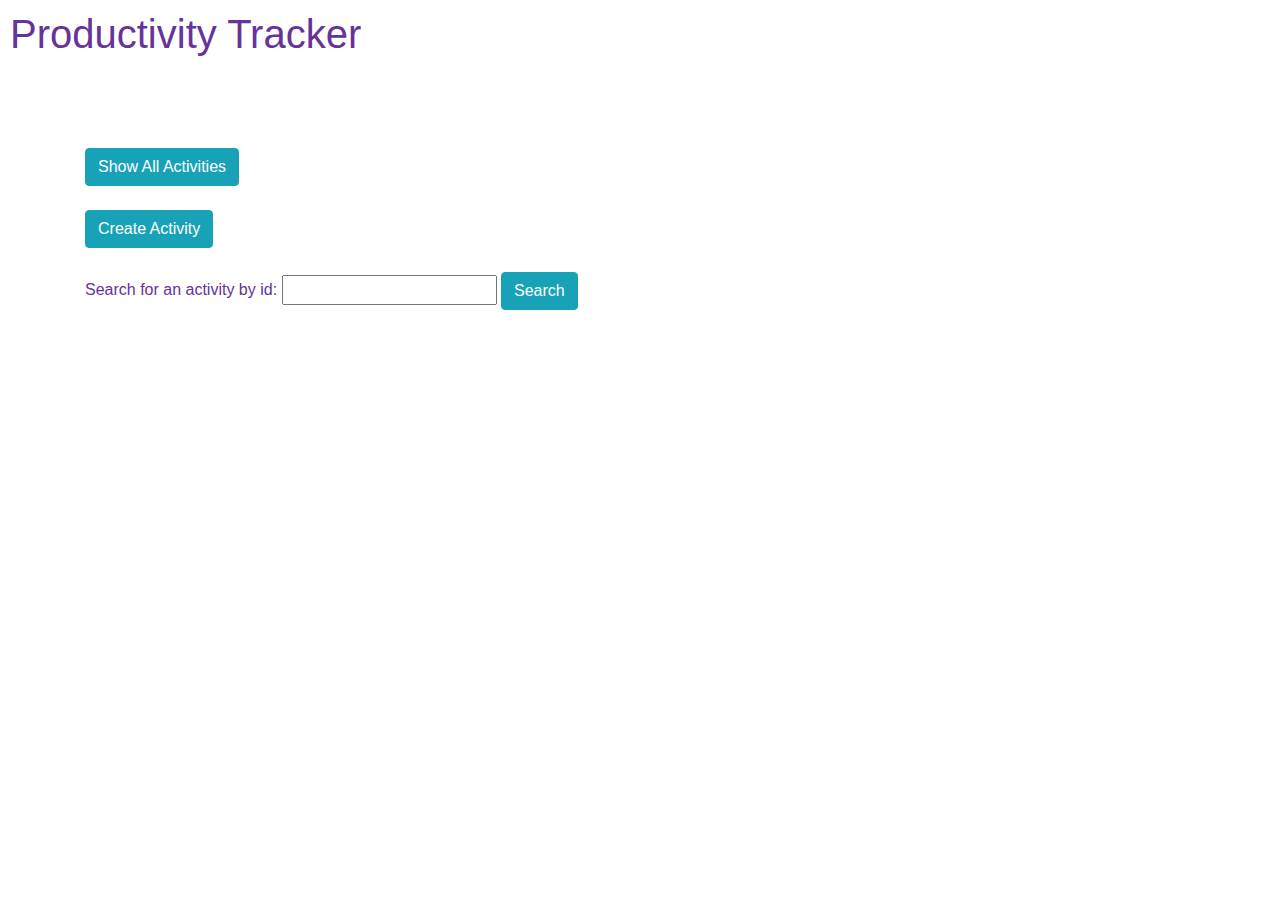
<file: RESTEventTracker/src/main/webapp/index.html>
<!DOCTYPE html>
<html lang="en" dir="ltr">
    <head>
        <meta charset="utf-8">
        <title>Productivity Tracker</title>
        <link rel="stylesheet" href="https://maxcdn.bootstrapcdn.com/bootstrap/4.0.0/css/bootstrap.min.css" integrity="sha384-Gn5384xqQ1aoWXA+058RXPxPg6fy4IWvTNh0E263XmFcJlSAwiGgFAW/dAiS6JXm" crossorigin="anonymous">
        <link rel="stylesheet" type="text/css" href="css/style.css">
        <script src="js/eventScript.js" type="text/javascript" charset="utf-8"></script>
    </head>
    <body>
        <div class="container-fluid">
            <div class="container-fluid" id="fakeNav">
                <div class="row">
                    <h1>Productivity Tracker</h1>
                </div>
            </div>

            <br><br>

            <div class="container">

                <div id="displayError">
                    <!-- Errors Will Display Here -->
                </div>

                <br>

                <div class="row">

                    <div class="col">
                        <form name="showAllActivities">
                            <button class="btn btn-info" type="submit" name="showAllActivities">Show All Activities</button>
                        </form>

                        <br>

                        <form name="getActivityForm">
                            <button class="btn btn-info" id="getCreateActivityForm">Create Activity</button>
                        </form>

                        <br>

                        <form name="activityLookup">
                            <label name="activityId">Search for an activity by id: </label>
                            <input type="number" name="activityId">
                            <button class="btn btn-info" type="submit" name="lookUpActivityById">Search</button>
                        </form>

                        <br>

                        <div>
                            <form id="createActivityForm" name="newActivity">
                                <h2>Create a new Activity</h2>
                                <label name="activityName">Enter an activity name:</label>
                                <input name="activityName" type="text" placeholder="Fun Activity Name">
                                <br>
                                <label name="activityDescription">Enter an activity description:</label>
                                <input name="activityDescription" type="text" placeholder="Fun Activity Description">
                                <br>
                                <label name="activityStartTime">Enter when the activity began:</label>
                                <input name="activityStartTime" type="datetime-local" placeholder="In the year 2000...">
                                <br>
                                <label name="activityEndTime">Enter when the activity ended:</label>
                                <input name="activityEndTime" type="datetime-local" placeholder="In the year 2000...">
                                <button class="btn btn-info" type="submit" id="sendNewActivity">Create Activity</button>
                            </form>
                        </div>

                        <div>
                            <form id="formToReplaceActivity" name="formToReplaceActivity">
                                <h2>Replace the Activity</h2>
                                <label name="activityName">Enter an activity name:</label>
                                <input name="activityName" type="text" placeholder="Fun Activity Name">
                                <br>
                                <label name="activityDescription">Enter an activity description:</label>
                                <input name="activityDescription" type="text" placeholder="Fun Activity Description">
                                <br>
                                <label name="activityStartTime">Enter when the activity began:</label>
                                <input name="activityStartTime" type="datetime-local" placeholder="In the year 2000...">
                                <br>
                                <label name="activityEndTime">Enter when the activity ended:</label>
                                <input name="activityEndTime" type="datetime-local" placeholder="In the year 2000...">
                                <button class="btn btn-info" type="submit" id="sendReplaceActivity">Replace Activity</button>
                            </form>
                        </div>

                        <br>

                        <div id="displayActivity">
                            <!-- Activities Will Be Displayed Here -->
                        </div>
                    </div>

                <!-- Row Ends Below This Line -->
                </div>

            <!-- Content Ends Below This Line -->
            </div>

        </div>
        <script src="https://code.jquery.com/jquery-3.2.1.slim.min.js" integrity="sha384-KJ3o2DKtIkvYIK3UENzmM7KCkRr/rE9/Qpg6aAZGJwFDMVNA/GpGFF93hXpG5KkN" crossorigin="anonymous"></script>
        <script src="https://cdnjs.cloudflare.com/ajax/libs/popper.js/1.12.9/umd/popper.min.js" integrity="sha384-ApNbgh9B+Y1QKtv3Rn7W3mgPxhU9K/ScQsAP7hUibX39j7fakFPskvXusvfa0b4Q" crossorigin="anonymous"></script>
        <script src="https://maxcdn.bootstrapcdn.com/bootstrap/4.0.0/js/bootstrap.min.js" integrity="sha384-JZR6Spejh4U02d8jOt6vLEHfe/JQGiRRSQQxSfFWpi1MquVdAyjUar5+76PVCmYl" crossorigin="anonymous"></script>
    </body>
</html>
</file>
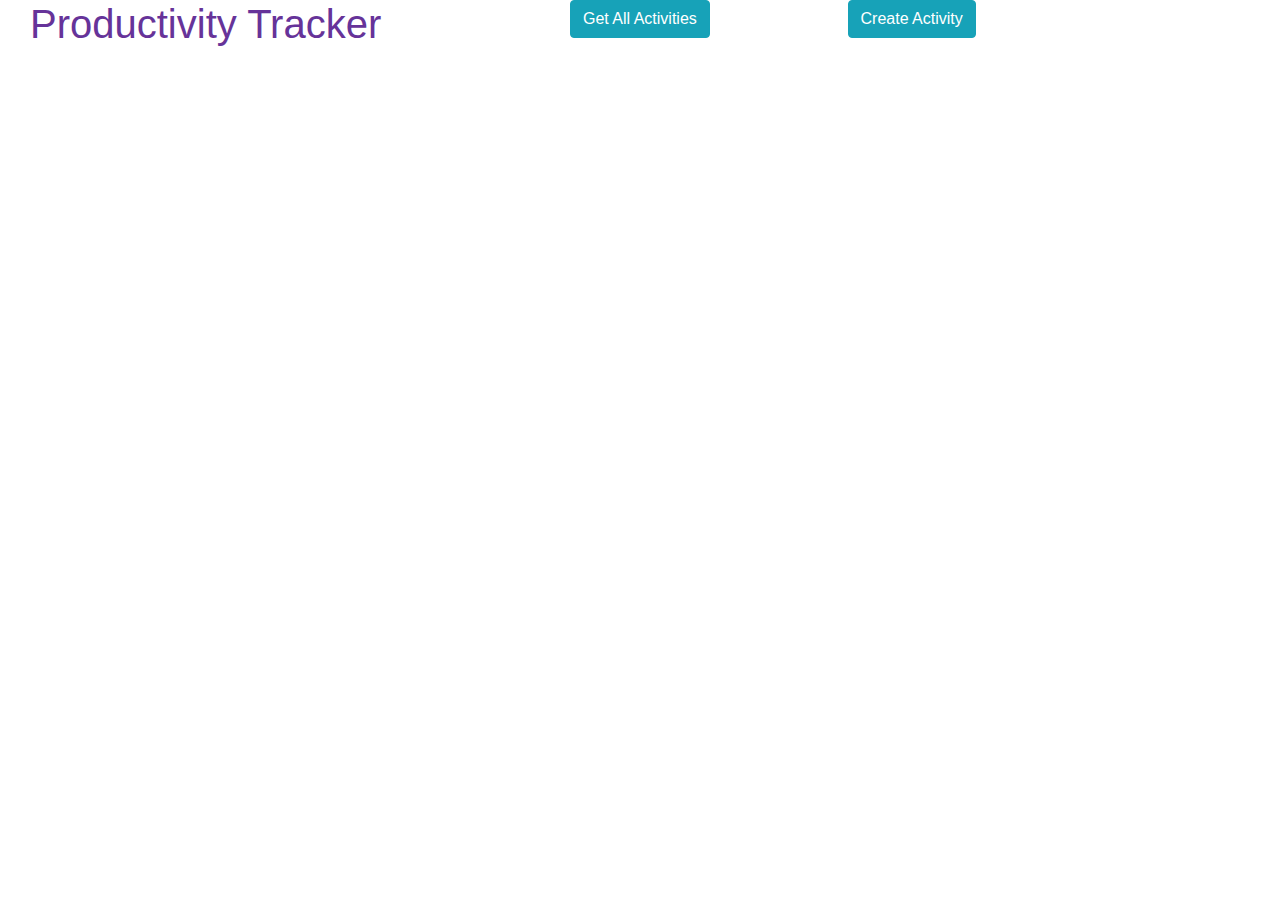
<file: RESTEventTracker/src/main/webapp/newIndex.html>
<!DOCTYPE html>
<html lang="en" dir="ltr">
    <head>
        <meta charset="utf-8">
        <title>Productivity Tracker</title>
        <link rel="stylesheet" href="https://maxcdn.bootstrapcdn.com/bootstrap/4.0.0/css/bootstrap.min.css" integrity="sha384-Gn5384xqQ1aoWXA+058RXPxPg6fy4IWvTNh0E263XmFcJlSAwiGgFAW/dAiS6JXm" crossorigin="anonymous">
        <link rel="stylesheet" type="text/css" href="css/style.css">
        <script src="js/script.js" type="text/javascript" charset="utf-8"></script>
    </head>
    <body>
        <!-- START OF HTML BODY DIV -->
        <div class="container-fluid">

            <!-- NAV -->
            <div class="container row" id="nav">
                <div class="col-6">
                    <h1>Productivity Tracker</h1>
                </div>
                <div class="col-3 nav">
                    <form name="getAllActivitiesForm">
                        <button class="btn btn-info" id="getActivitiesIndex">Get All Activities</button>
                    </form>
                </div>
                <div class="col-3 nav">
                    <form name="showAllActivities">
                        <button class="btn btn-info" name="showAllActivities">Create Activity</button>
                    </form>
                </div>
            </div>

            <!-- ERRORS -->
            <div id="displayError">
            </div>

            <!-- FORMS -->
            <div id="displayForm">
            </div>

            <!-- DISPLAY ACTIVITIES DATA -->
            <div id="displayActivites">
            </div>

        <!-- END OF HTML BODY DIV -->
        </div>
        <script src="https://code.jquery.com/jquery-3.2.1.slim.min.js" integrity="sha384-KJ3o2DKtIkvYIK3UENzmM7KCkRr/rE9/Qpg6aAZGJwFDMVNA/GpGFF93hXpG5KkN" crossorigin="anonymous"></script>
        <script src="https://cdnjs.cloudflare.com/ajax/libs/popper.js/1.12.9/umd/popper.min.js" integrity="sha384-ApNbgh9B+Y1QKtv3Rn7W3mgPxhU9K/ScQsAP7hUibX39j7fakFPskvXusvfa0b4Q" crossorigin="anonymous"></script>
        <script src="https://maxcdn.bootstrapcdn.com/bootstrap/4.0.0/js/bootstrap.min.js" integrity="sha384-JZR6Spejh4U02d8jOt6vLEHfe/JQGiRRSQQxSfFWpi1MquVdAyjUar5+76PVCmYl" crossorigin="anonymous"></script>
    </body>
</html>
</file>
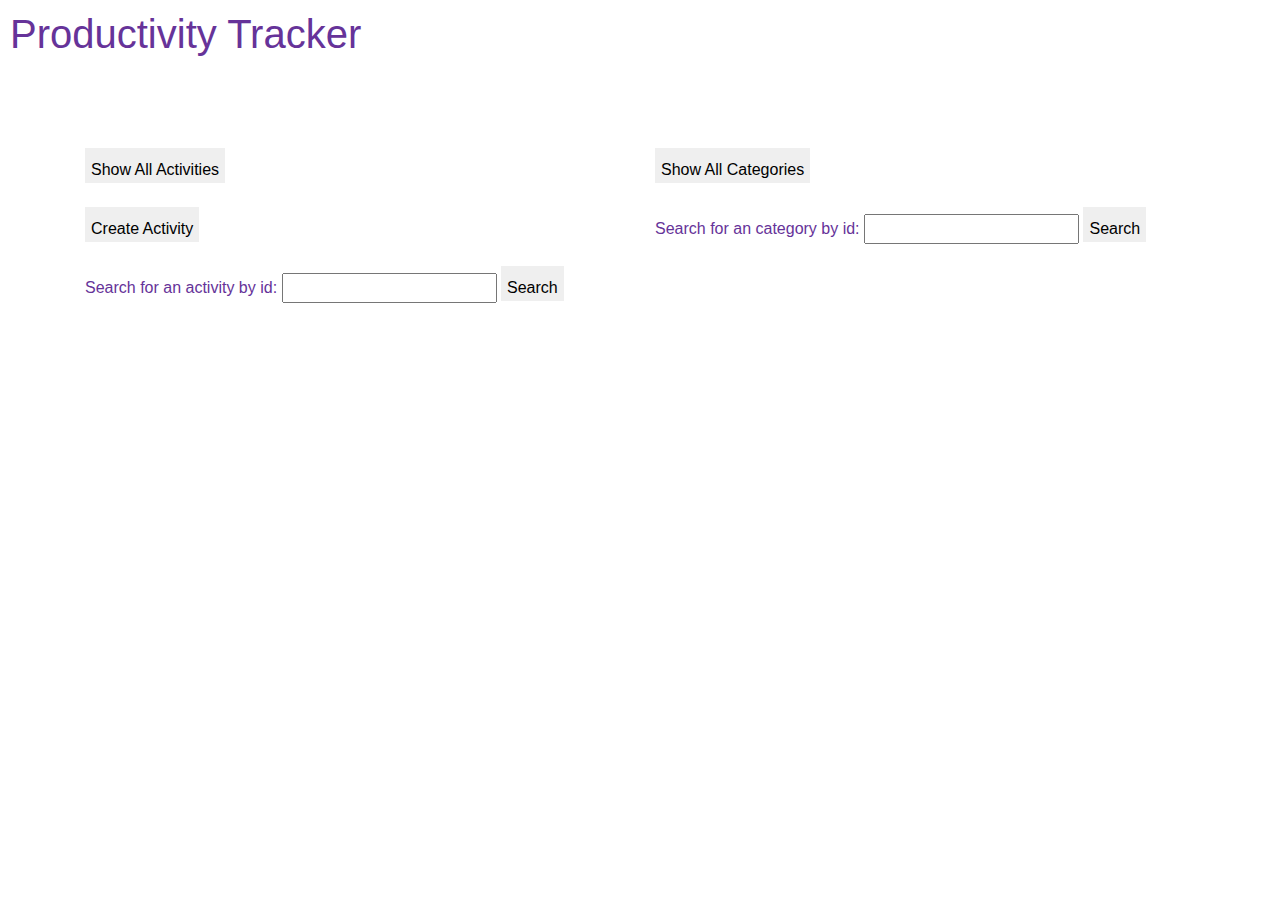
<file: RESTEventTracker/src/main/webapp/oldIndex.html>
<!DOCTYPE html>
<html lang="en" dir="ltr">
    <head>
        <meta charset="utf-8">
        <title>Productivity Tracker</title>
        <link rel="stylesheet" href="https://maxcdn.bootstrapcdn.com/bootstrap/4.0.0/css/bootstrap.min.css" integrity="sha384-Gn5384xqQ1aoWXA+058RXPxPg6fy4IWvTNh0E263XmFcJlSAwiGgFAW/dAiS6JXm" crossorigin="anonymous">
        <link rel="stylesheet" type="text/css" href="css/style.css">
        <script src="js/activityScript.js" type="text/javascript" charset="utf-8"></script>
    </head>
    <body>
        <div class="container-fluid">
            <div class="container-fluid" id="fakeNav">
                <div class="row">
                    <h1>Productivity Tracker</h1>
                    <!-- <form name="getCategoryForm">
                        <button id="getCreateCategoryForm">Create Category</button> -->
                    <!-- </form> -->
                </div>
            </div>

            <br><br>

            <div class="container">

                <div id="displayError">
                    <!-- Errors Will Display Here -->
                </div>

                <br>

                <div class="row">

                    <div class="col">
                        <form name="showAllActivities">
                            <button type="submit" name="showAllActivities">Show All Activities</button>
                        </form>

                        <br>

                        <form name="getActivityForm">
                            <button id="getCreateActivityForm">Create Activity</button>
                        </form>

                        <br>

                        <form name="activityLookup">
                            <label name="activityId">Search for an activity by id: </label>
                            <input type="number" name="activityId">
                            <button type="submit" name="lookUpActivityById">Search</button>
                        </form>

                        <br>

                        <div>
                            <form id="createActivityForm" name="newActivity">
                                <h2>Create a new Activity</h2>
                                <label name="activityName">Enter an activity name:</label>
                                <input name="activityName" type="text" placeholder="Fun Activity Name">
                                <br>
                                <!-- <label name="categorySelectList">Enter a category:</label> -->
                                <!-- <select name="categorySelectList" id="categorySelectList"> -->
                                    <!-- Dynamically Populate Category Options Here -->
                                <!-- </select> -->
                                <br>
                                <label name="activityDescription">Enter an activity description:</label>
                                <input name="activityDescription" type="text" placeholder="Fun Activity Description">
                                <br>
                                <label name="activityStartTime">Enter when the activity began:</label>
                                <input name="activityStartTime" type="datetime-local" placeholder="In the year 2000...">
                                <br>
                                <label name="activityEndTime">Enter when the activity ended:</label>
                                <input name="activityEndTime" type="datetime-local" placeholder="In the year 2000...">
                                <button type="submit" id="sendNewActivity">Create Activity</button>
                            </form>
                        </div>

                        <div>
                            <form id="formToReplaceActivity" name="formToReplaceActivity">
                                <h2>Replace the Activity</h2>
                                <label name="activityName">Enter an activity name:</label>
                                <input name="activityName" type="text" placeholder="Fun Activity Name">
                                <!-- <br> -->
                                <!-- <label name="categorySelectList">Enter a category:</label> -->
                                <!-- <select name="categorySelectList" id="categorySelectList"> -->
                                    <!-- Dynamically Populate Category Options Here -->
                                <!-- </select> -->
                                <br>
                                <label name="activityDescription">Enter an activity description:</label>
                                <input name="activityDescription" type="text" placeholder="Fun Activity Description">
                                <br>
                                <label name="activityStartTime">Enter when the activity began:</label>
                                <input name="activityStartTime" type="datetime-local" placeholder="In the year 2000...">
                                <br>
                                <label name="activityEndTime">Enter when the activity ended:</label>
                                <input name="activityEndTime" type="datetime-local" placeholder="In the year 2000...">
                                <button type="submit" id="sendReplaceActivity">Replace Activity</button>
                            </form>
                        </div>

                        <br>

                        <div id="displayActivity">
                            <!-- Activities Will Be Displayed Here -->
                        </div>
                        <div id="displayActivities">
                            <!-- Activities Will Be Displayed Here -->
                        </div>
                    </div>

                    <div class="col">
                        <form name="showAllCategories">
                            <button type="submit" name="showAllCategories">Show All Categories</button>
                        </form>

                        <br>

                        <form name="categoryLookup">
                            <label name="categoryId">Search for an category by id: </label>
                            <input type="number" name="categoryId">
                            <button type="submit" name="lookUpCategoryById">Search</button>
                        </form>
                        <div id="displayCategory">
                            <!-- Categories Will Be Displayed Here -->
                        </div>
                    </div>

                <!-- Row Ends Below This Line -->
                </div>

            <!-- Content Ends Below This Line -->
            </div>

        </div>
        <script src="https://code.jquery.com/jquery-3.2.1.slim.min.js" integrity="sha384-KJ3o2DKtIkvYIK3UENzmM7KCkRr/rE9/Qpg6aAZGJwFDMVNA/GpGFF93hXpG5KkN" crossorigin="anonymous"></script>
        <script src="https://cdnjs.cloudflare.com/ajax/libs/popper.js/1.12.9/umd/popper.min.js" integrity="sha384-ApNbgh9B+Y1QKtv3Rn7W3mgPxhU9K/ScQsAP7hUibX39j7fakFPskvXusvfa0b4Q" crossorigin="anonymous"></script>
        <script src="https://maxcdn.bootstrapcdn.com/bootstrap/4.0.0/js/bootstrap.min.js" integrity="sha384-JZR6Spejh4U02d8jOt6vLEHfe/JQGiRRSQQxSfFWpi1MquVdAyjUar5+76PVCmYl" crossorigin="anonymous"></script>
    </body>
</html>
</file>
<file: RESTEventTracker/src/main/webapp/css/style.css>
#createActivityForm {
    display: none;
}

#fakeNav {
    padding: 10px;
}

#getActivityForm {
    padding: 10px;
}

#getCategoryForm {
    padding: 10px;
}

#formToReplaceActivity {
    display: none;
}

nav {
    padding: 10px;
    padding-top: 20px;
    border: 10px;
}

button {
    padding-top: 10px;
    border: 10px;
}

body {
    color: #663399 !important;
}

h1 {
    color: #663399 !important;
}
</file>
